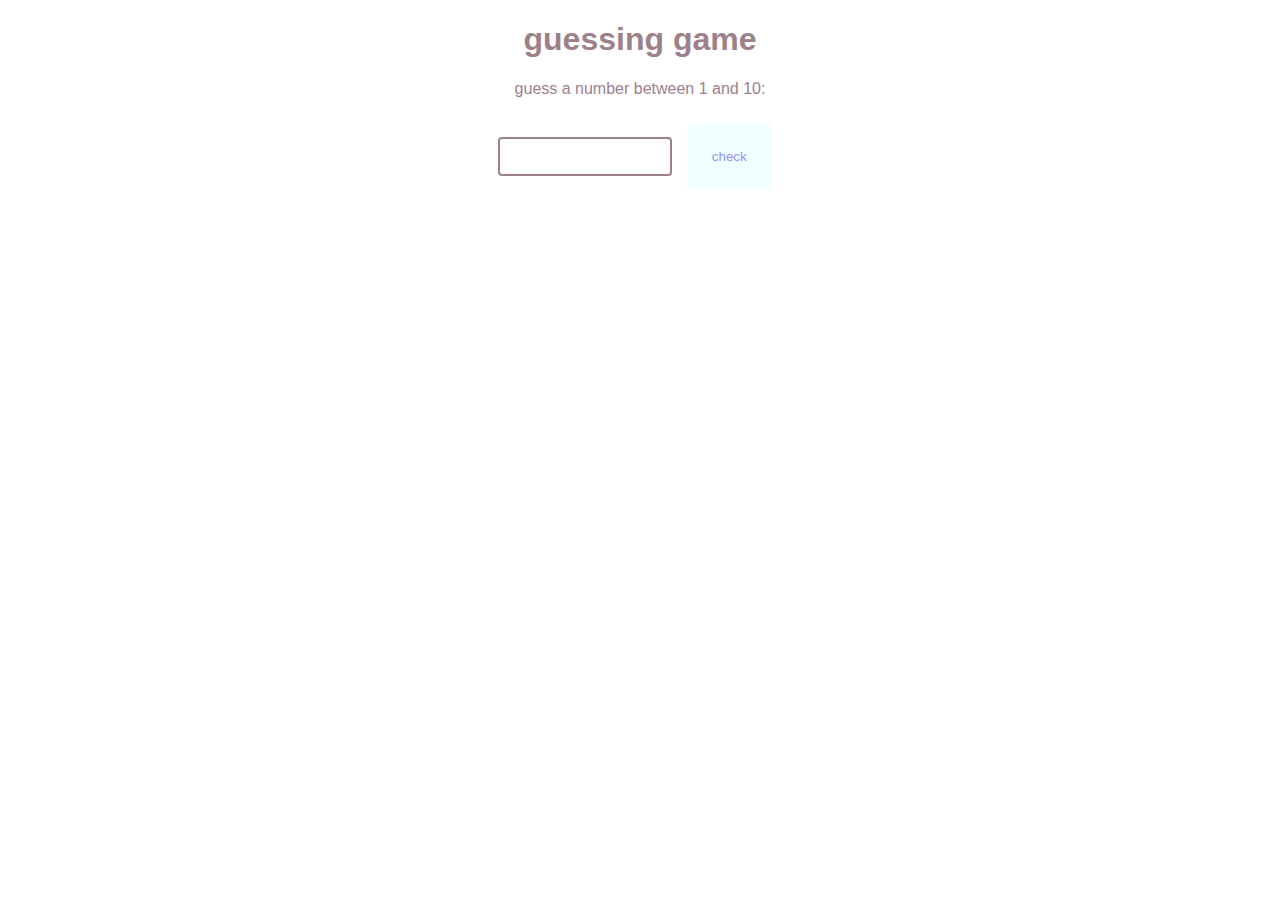
<file: page.html>
<!DOCTYPE html>
<html lang="en">
<head>
    <meta charset="UTF-8">
    <meta name="viewport" content="width=device-width, initial-scale=1.0">
    <title>Gussing Game</title>
    <link rel="stylesheet" href="page.css">
</head>
<body>
    <h1>guessing game</h1>
    <p>guess a number between 1 and 10:</p>
    <input type="number" id="userGuessInput">
    <button onclick="checkGuess()">check</button>
    <p id="message"></p>

    <script src="page.js"></script>
<body>
<html>
</file>
<file: page.css>
body{
    font-family: 'Lucida Sans', 'Lucida Sans Regular', 'Lucida Grande', 'Lucida Sans Unicode', Geneva, Verdana, sans-serif;
    text-align: center;
}

h1{
    color: #9D8189;
}

input{
    padding: 10px;
    width: 150px;
    border: 2px solid #9D8189;
    border-radius: 4px;
}

p{
    margin-top: 20px;
    color: #9D8189;
}

button{ 
    margin: 10px;
    background-color:azure;
    border: 0;
    padding: 25px;
    color: rgb(146, 146, 255);
    border-radius: 15px;
    cursor: pointer;
    border-radius: 4px;
}

#message {
    margin-top: 20px;
    color: #9D8189;
    font-weight: bold;
}
</file>
